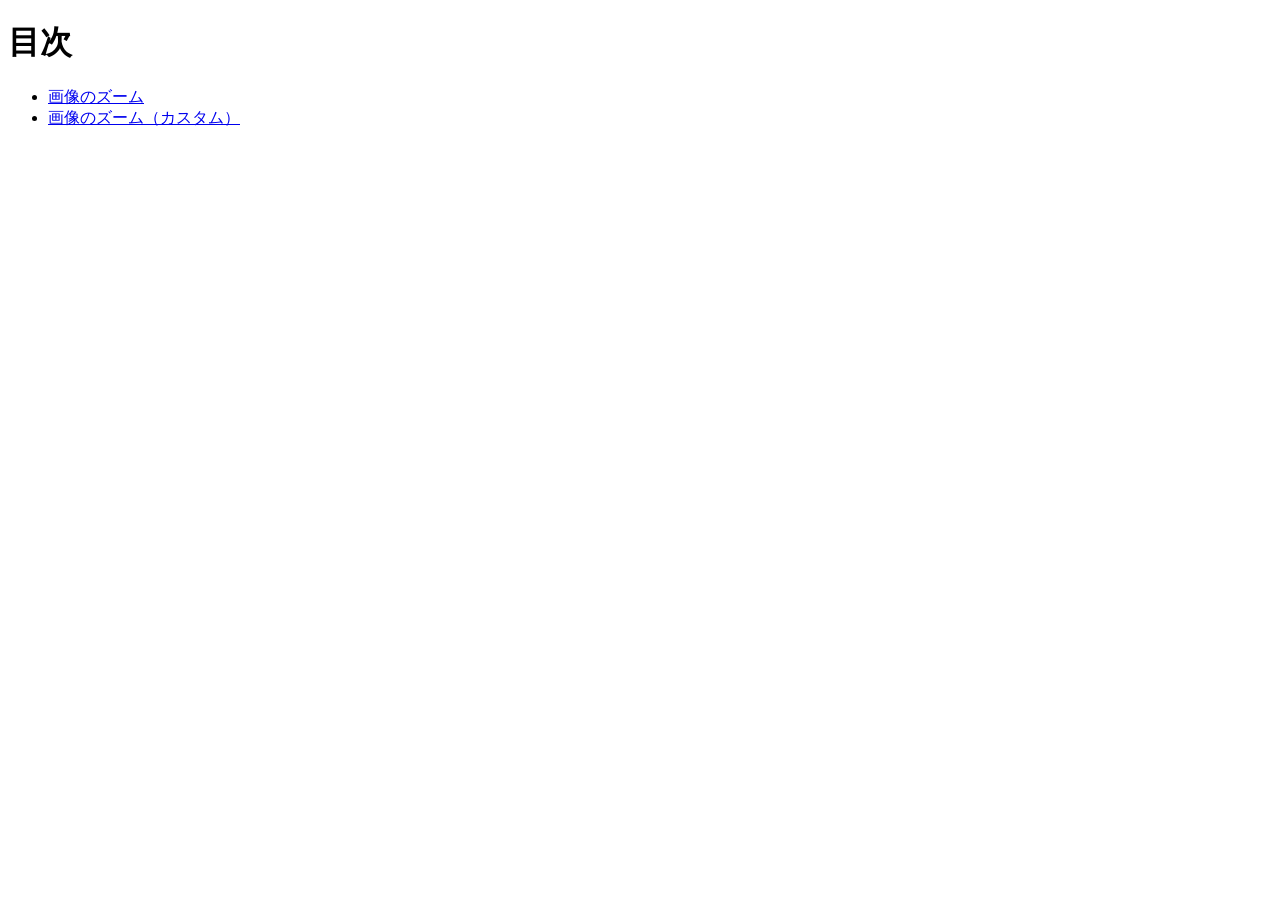
<file: index.html>
<!DOCTYPE html>
<html lang="ja">
<head>
    <meta charset="UTF-8">
    <title>Document</title>
</head>
<body>
    <h1>目次</h1>
        <ul>
            <li><a href="img-zoom/index.html">画像のズーム</a></li>
            <li><a href="img-zoomーcustom/index.html">画像のズーム（カスタム）</a></li>
        </ul>
    
</body>
</html>
</file>
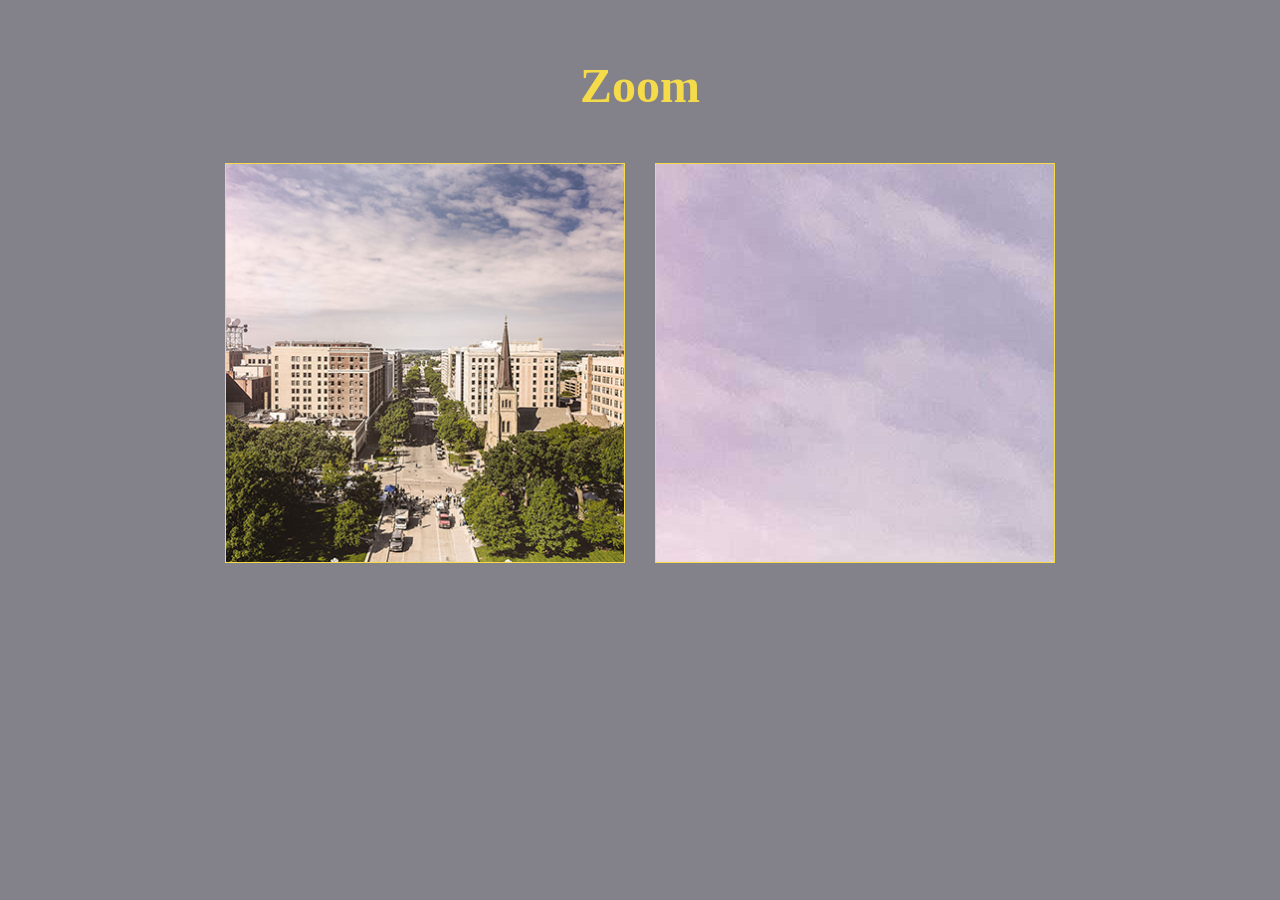
<file: img-zoom/index.html>
<!DOCTYPE html>
<html lang="ja">
<head>
    <meta charset="UTF-8">
    <title>画像のズーム</title>
    <link rel="stylesheet" href="style.css">
</head>
<body>
    <div id="wrapper">
        <h1>Zoom</h1>

        <div id="thumb">
            <span></span>
            <img src="img/thumb.jpg" alt="thumb" width="400">
        </div>

        <div id="zoom">
            <img src="img/zoom.jpg" alt="zoom" width="4000">
        </div>
    </div>
    <!-- jQuery本体 -->
<script src="https://code.jquery.com/jquery-3.7.1.min.js" integrity="sha256-/JqT3SQfawRcv/BIHPThkBvs0OEvtFFmqPF/lYI/Cxo=" crossorigin="anonymous"></script>
<script src="script.js"></script>
</body>
</html>
</file>
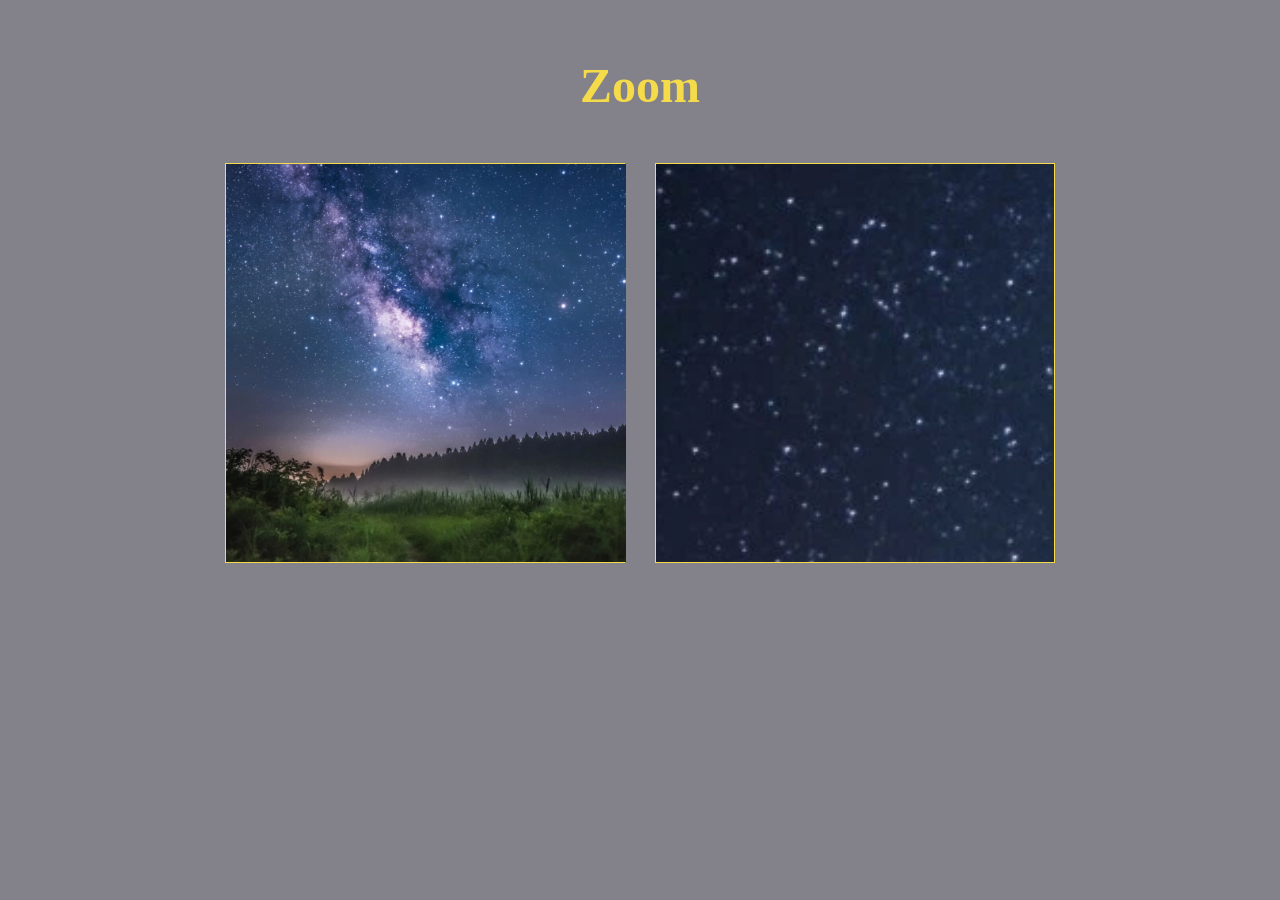
<file: img-zoomーcustom/index.html>
<!DOCTYPE html>
<html lang="ja">
<head>
    <meta charset="UTF-8">
    <title>画像のズーム</title>
    <link rel="stylesheet" href="style.css">
</head>
<body>
    <div id="wrapper">
        <h1>Zoom</h1>

        <div id="thumb">
            <span></span>
            <img src="img/1.webp" alt="thumb" width="400">
        </div>

        <div id="zoom">
            <img src="img/1.webp" alt="zoom" width="4000">
        </div>
    </div>
    <!-- jQuery本体 -->
<script src="https://code.jquery.com/jquery-3.7.1.min.js" integrity="sha256-/JqT3SQfawRcv/BIHPThkBvs0OEvtFFmqPF/lYI/Cxo=" crossorigin="anonymous"></script>
<script src="script.js"></script>
</body>
</html>
</file>
<file: img-zoom/style.css>
@charset "utf-80";

* {
    box-sizing: border-box;
}

body {
    background: #83828a;
}

#wrapper {
    width: 830px;
    margin: 0 auto;
    overflow: hidden;
}

h1 {
    margin: 50px 0;
    color: #f5da49;
    font-size: 3em;
    text-align: center;
}

#thumb,
#zoom {
    border:1px solid #f5da49;
}

#thumb {
    width: 400px;
    height: 400px;
    float: left;
}

#thumb img {
    width: 100%;
}

#thumb span {
    width: 40px;
    height: 40px;
    position: absolute;
    display: none;
    /* display: block; */
    border: 1px solid #83828a;
    background: rgba(131, 130, 138, .5);
}

#zoom {
    width: 400px;
    height: 400px;
    float: right;
    overflow: hidden;
    position: relative;
}

#zoom img {
    position: absolute;
    top: 0;
    left: 0;
}
</file>
<file: img-zoomーcustom/style.css>
@charset "utf-80";

* {
    box-sizing: border-box;
}

body {
    background: #83828a;
}

#wrapper {
    width: 830px;
    margin: 0 auto;
    overflow: hidden;
}

h1 {
    margin: 50px 0;
    color: #f5da49;
    font-size: 3em;
    text-align: center;
}

#thumb,
#zoom {
    border:1px solid #f5da49;
}

#thumb {
    width: 400px;
    height: 400px;
    float: left;
}

#thumb img {
    height: 100%;
    object-fit: cover;
}

#thumb span {
    width: 40px;
    height: 40px;
    position: absolute;
    display: none;
    /* display: block; */
    border: 1px solid #83828a;
    background: rgba(131, 130, 138, .5);
}

#zoom {
    width: 400px;
    height: 400px;
    float: right;
    overflow: hidden;
    position: relative;
}

#zoom img {
    position: absolute;
    top: 0;
    left: 0;
}
</file>
